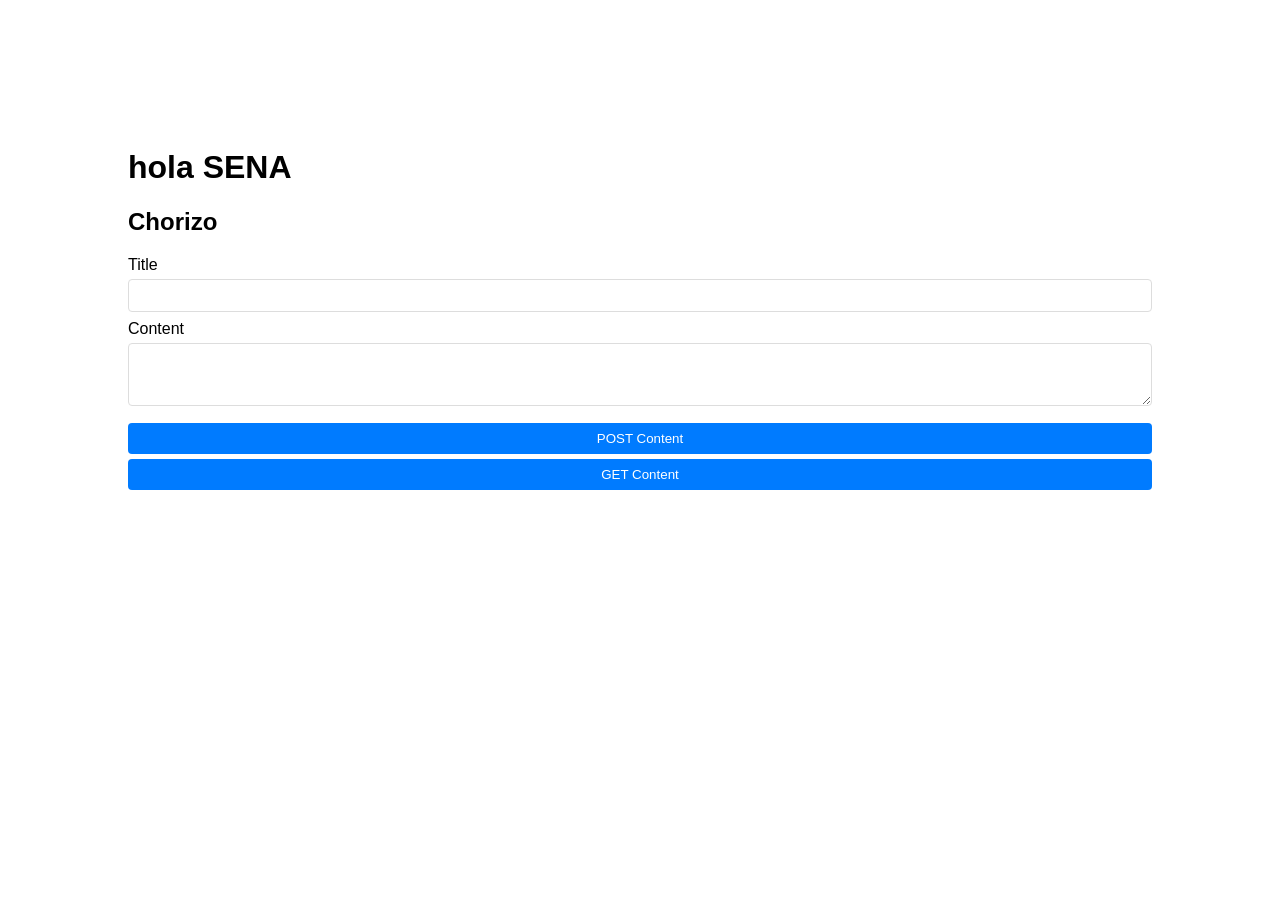
<file: clase1/asincronismo.html>
<!DOCTYPE html>
<html lang="en">

<head>
  <meta charset="UTF-8">
  <meta name="viewport" content="width=device-width, initial-scale=1.0">
  <title>asincronismo.js</title>
    <link rel="stylesheet" href="asincronismo.css">
</head>

<body>
    <h1>hola SENA</h1>
    <h2>Chorizo</h2>

  <section id="new-post">
    <form>
      <div class="form-control">
        <label for="title">Title</label>
        <input type="text" id="title" />
      </div>
      <div class="form-control">
        <label for="content">Content</label>
        <textarea rows="3" id="content"></textarea>
      </div>
      <button type="submit">POST Content</button>
    </form>
  </section>

  <section id="available-posts">
    <button>GET Content</button>
    <section id="posts-container" class="posts"></section>
  </section>

  <script src="asincronismo.js"></script>
</body>

</html>
</file>
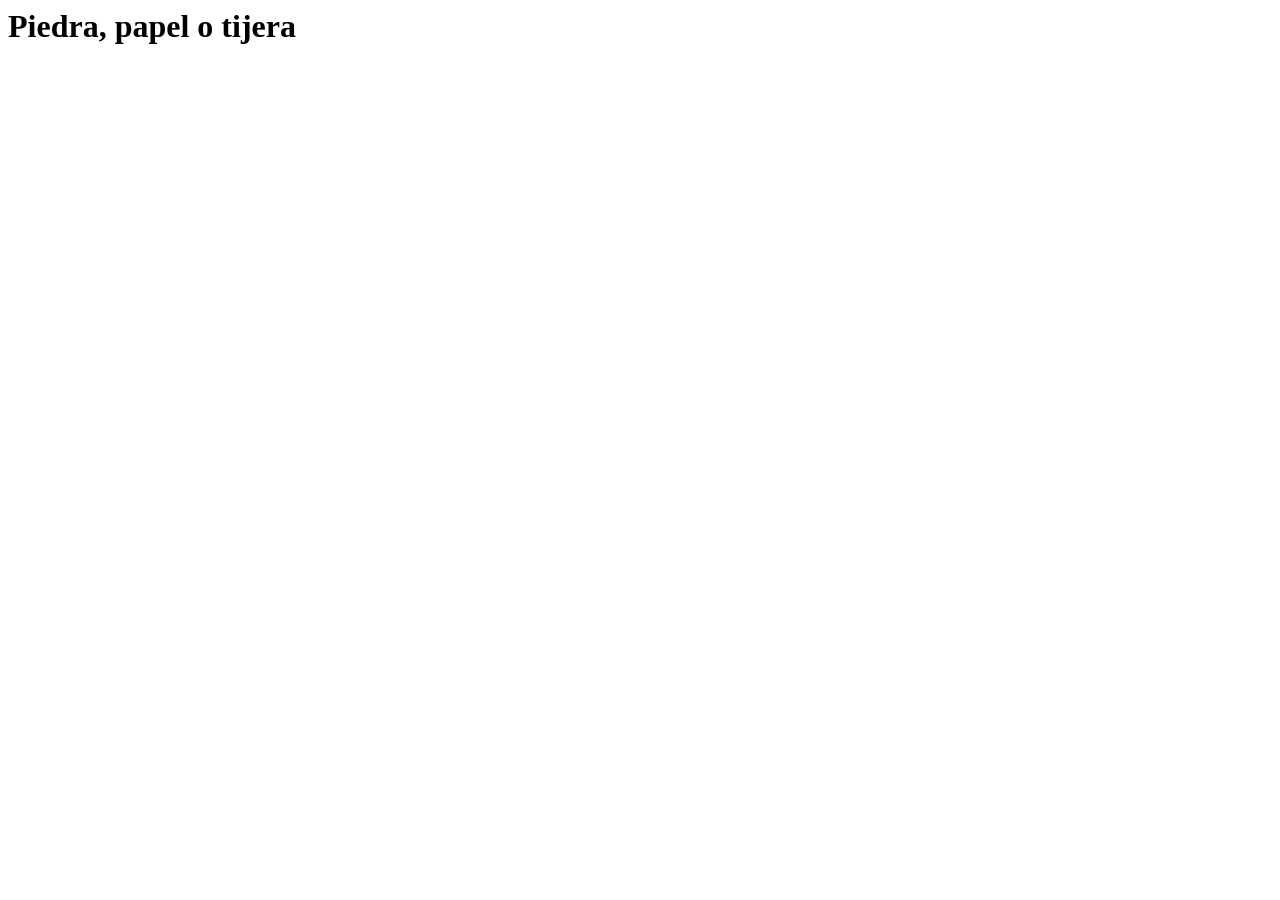
<file: clase1/repaso.html>
<html>
  <head>
    <meta charset="utf-8" />
    <title>Mi primera programada</title>

    <script>
      function aleatorio(min, max) {
        return Math.floor(Math.random() * (max - min + 1) + min)
      }

      function eleccion(jugada) {
        let resultado = ""
        if(jugada == 1) {
          resultado = "Piedra 🪨"
        } else if (jugada == 2) {
          resultado = "Papel 📃"
        } else if (jugada == 3) {
          resultado = "Tijera ✂️"
        } else {
          resultado = "MAL ELEGIDO"
        }
        return resultado
      }

      // 1 es piedra, 2 es papel, 3 es tijera
      let jugador = 0
      let pc = 0
      let triunfos = 0
      let perdidas = 0
      
      while (triunfos < 3 && perdidas < 3) {
        pc = aleatorio(1,3)
        jugador = prompt("Elige: 1 para piedra, 2 para papel, 3 para tijera")
        // alert("Elegiste " + jugador)

        alert("PC elige " + eleccion(pc))
        alert("Tú eliges " + eleccion(jugador))
        
        // COMBATE
        if (pc == jugador) {
          alert("EMPATE")
        } else if (jugador == 1 && pc == 3) {
          alert("GANASTE")
          triunfos = triunfos + 1
        } else if (jugador == 2 && pc == 1) {
          alert("GANASTE")
          triunfos = triunfos + 1
        } else if (jugador == 3 && pc == 2) {
          alert("GANASTE")
          triunfos = triunfos + 1
        } else {
          alert("PERDISTE")
          perdidas = perdidas + 1
        }
      }
      
      alert("Ganaste " + triunfos + " veces. Perdiste " + perdidas + " veces.")
    </script>
  </head>
  <body>
    <h1>Piedra, papel o tijera </h1>
  </body>
</html>
</file>
<file: clase1/asincronismo.css>
body {
      font-family: sans-serif;
      margin: 0;
      padding: 10%;
    }

    input,
    textarea,
    select,
    button {
      width: 100%;
      padding: 8px;
      margin-top: 5px;
      border-radius: 4px;
      border: 1px solid #ddd;
      box-sizing: border-box;
    }

    button {
      background-color: #007bff;
      color: white;
      border: none;
      cursor: pointer;
    }

    button:focus {
      outline: none;
    }

    button:hover,
    button:active {
      background: #0056b3;
    }

    .form-control {
      margin: 0.5rem 0;
    }

    .posts {
      list-style: none;
      margin: 0;
      padding: 0;
      display: grid;
      grid-template-columns: repeat(1, 1fr);
      /* Por defecto, una columna */
      gap: 1rem;
    }

    .post-item {
      margin: 1rem 0;
      border-radius: 4px;
      border: 1px solid #ddd;
      padding: 1rem;
    }

    .post-item h2,
    .post-item p {
      margin: 0.5rem 0;
    }


    .post-item h2 {
      font-size: 1rem;
      color: #414141;
    }

    .post-item p {
      font-size: 0.85rem;
      color: #666;
    }

    .post-item button {
      background: #f72222;
    }

    .post-item button:hover,
    .post-item button:active {
      background: #dd2929;
    }

    @media (min-width: 600px) {

      /* Tablet */
      .posts {
        grid-template-columns: repeat(2, 1fr);
        /* Dos columnas en tabletas */
      }
    }

    @media (min-width: 900px) {

      /* Desktop */
      .posts {
        grid-template-columns: repeat(3, 1fr);
        /* Tres columnas en escritorio */
      }
    }
</file>
